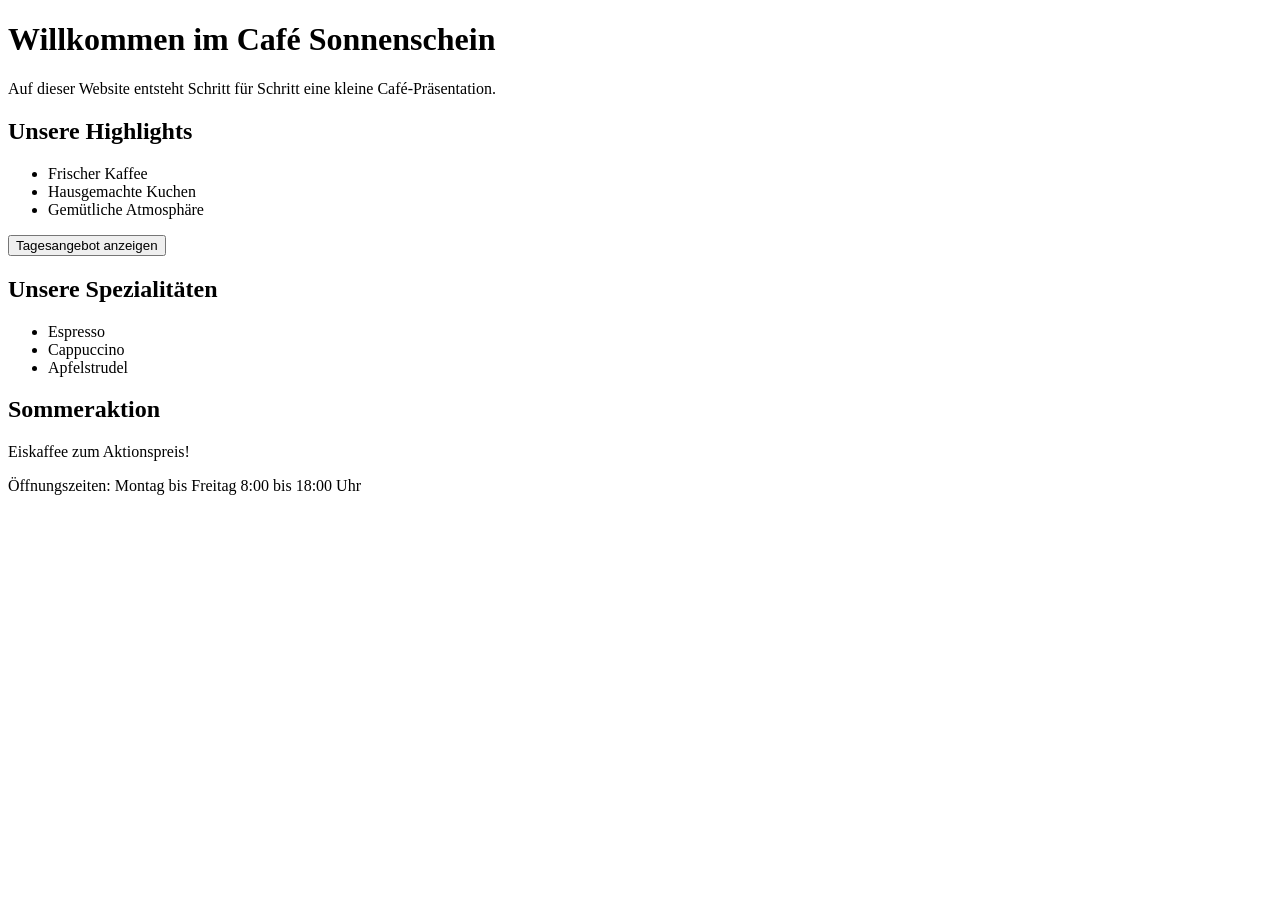
<file: index.html>
<!DOCTYPE html> 
<html lang="de"> 
    <head> 
        <meta charset="UTF-8"> <meta name="viewport" content="width=device-width, initial-scale=1.0"> 
        <title>Café Sonnenschein in Graz </title> 
    </head>
    <body> 
        <h1>Willkommen im Café Sonnenschein</h1> 
        <p>Auf dieser Website entsteht Schritt für Schritt eine kleine Café-Präsentation.</p> 
        <h2>Unsere Highlights</h2> 
        <ul> 
            <li>Frischer Kaffee</li> 
            <li>Hausgemachte Kuchen</li> 
            <li>Gemütliche Atmosphäre</li> </ul> 
        <button onclick="begruessungAnzeigen()">Tagesangebot anzeigen</button>
        <p id="ausgabe"></p>
        <script src="script.js"></script>
        <section>
        <h2>Unsere Spezialitäten</h2>
            <ul>
            <li>Espresso</li>
            <li>Cappuccino</li>
            <li>Apfelstrudel</li>
            </ul>
        </section>
        <section>
            <h2>Sommeraktion</h2>
            <p>Eiskaffee zum Aktionspreis!</p>
            </section>
        <p>Öffnungszeiten: Montag bis Freitag 8:00 bis 18:00 Uhr</p>

    </body>
</html>
</file>
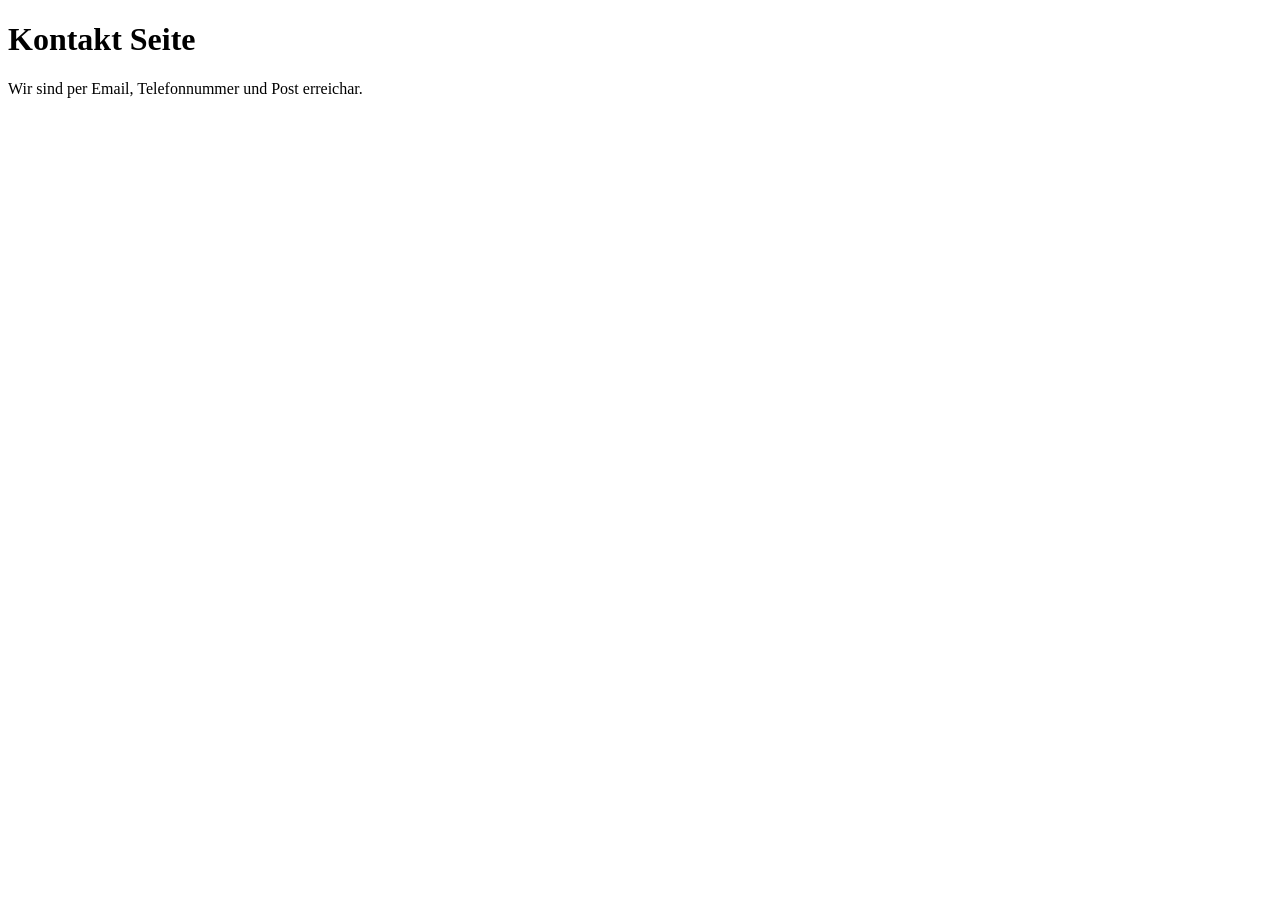
<file: Kontakt.html>
<!DOCTYPE html> 
<html lang="de"> 
    <head> 
        <meta charset="UTF-8"> <meta name="viewport" content="width=device-width, initial-scale=1.0"> 
        <title>Café Sonnenschein in Graz </title> 
    </head>
    <body> 
        <h1>Kontakt Seite</h1> 
        <p>Wir sind per Email, Telefonnummer und Post erreichar.</p> 
 


    </body>
</html>
</file>
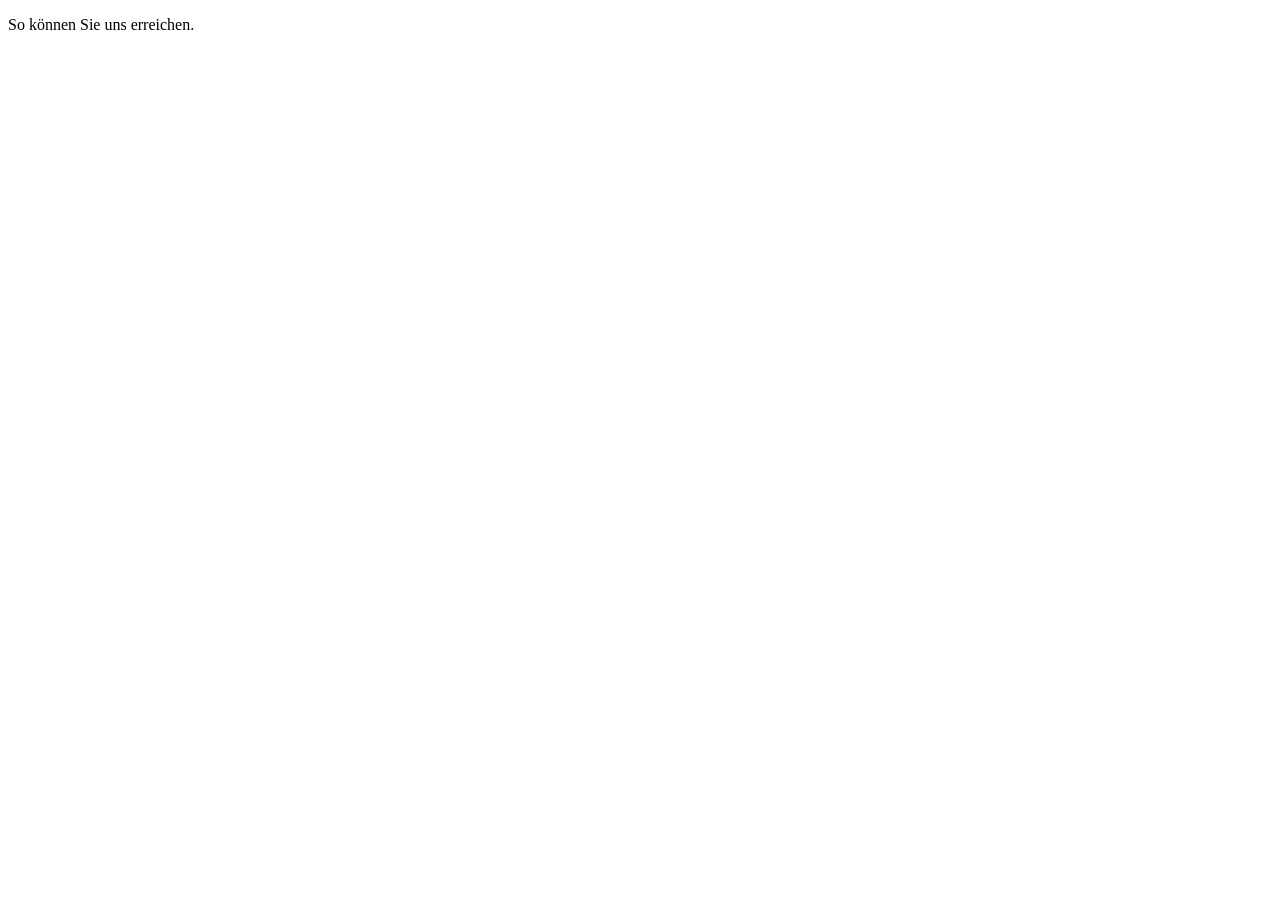
<file: Kontakt1.html>
<!DOCTYPE html>
<html lang="en">
<head>
    <meta charset="UTF-8">
    <meta name="viewport" content="width=device-width, initial-scale=1.0">
    <title>Kontaktseite</title>
</head>
<body>
    <p>So können Sie uns erreichen.</p>
</body>
</html>
</file>
